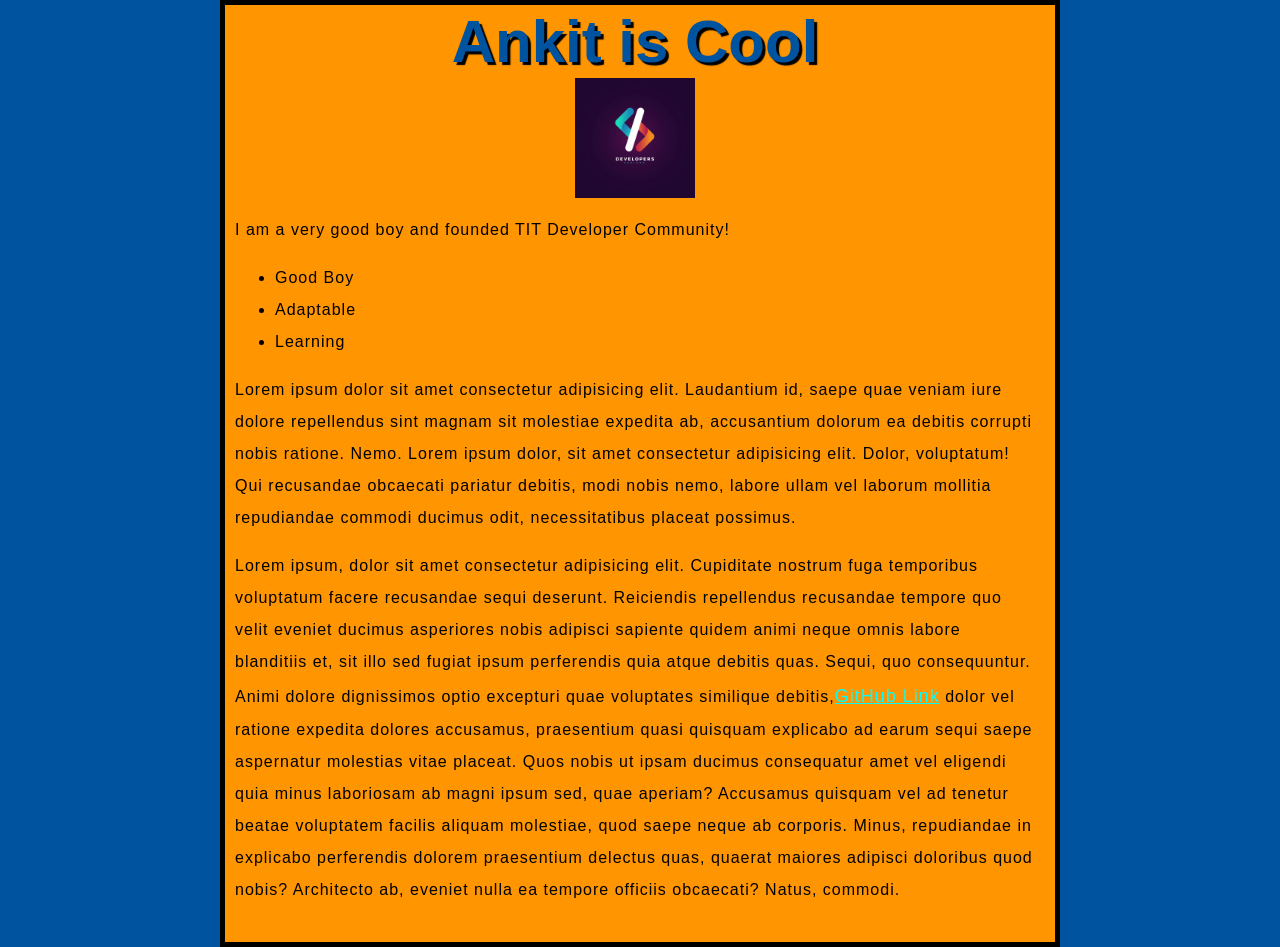
<file: Day04-HTMLCSSFlexboxIntro/Learning Problems/index.html>
<!DOCTYPE html>
<html lang="en">
<head>
    <link rel="stylesheet" href="style.css">
    <meta charset="UTF-8">
    <meta name="viewport" content="width=device-width, initial-scale=1.0">
    <title>Document</title>
</head>
<body>
    <h1>Ankit is Cool</h1>
    <img src="dev.jpg" alt="I do not know" width="15%">
    <p>I am a very good boy and founded TIT Developer Community!</p>
    <ul>
        <li>Good Boy</li>
        <li>Adaptable</li>
        <li>Learning</li>
    </ul>
    <p>
        Lorem ipsum dolor sit amet consectetur adipisicing elit. Laudantium id, saepe quae veniam iure dolore repellendus sint magnam sit molestiae expedita ab, accusantium dolorum ea debitis corrupti nobis ratione. Nemo. Lorem ipsum dolor, sit amet consectetur adipisicing elit. Dolor, voluptatum! Qui recusandae obcaecati pariatur debitis, modi nobis nemo, labore ullam vel laborum mollitia repudiandae commodi ducimus odit, necessitatibus placeat possimus.
    </p>
    <p>
        Lorem ipsum, dolor sit amet consectetur adipisicing elit. Cupiditate nostrum fuga temporibus voluptatum facere recusandae sequi deserunt. Reiciendis repellendus recusandae tempore quo velit eveniet ducimus asperiores nobis adipisci sapiente quidem animi neque omnis labore blanditiis et, sit illo sed fugiat ipsum perferendis quia atque debitis quas. Sequi, quo consequuntur. Animi dolore dignissimos optio excepturi quae voluptates similique debitis,<a href="https://github.com/ankit95001?tab=repositories" target="_blank">GitHub Link</a> dolor vel ratione expedita dolores accusamus, praesentium quasi quisquam explicabo ad earum sequi saepe aspernatur molestias vitae placeat. Quos nobis ut ipsam ducimus consequatur amet vel eligendi quia minus laboriosam ab magni ipsum sed, quae aperiam? Accusamus quisquam vel ad tenetur beatae voluptatem facilis aliquam molestiae, quod saepe neque ab corporis. Minus, repudiandae in explicabo perferendis dolorem praesentium delectus quas, quaerat maiores adipisci doloribus quod nobis? Architecto ab, eveniet nulla ea tempore officiis obcaecati? Natus, commodi.
    </p>
</body>
</html>
</file>
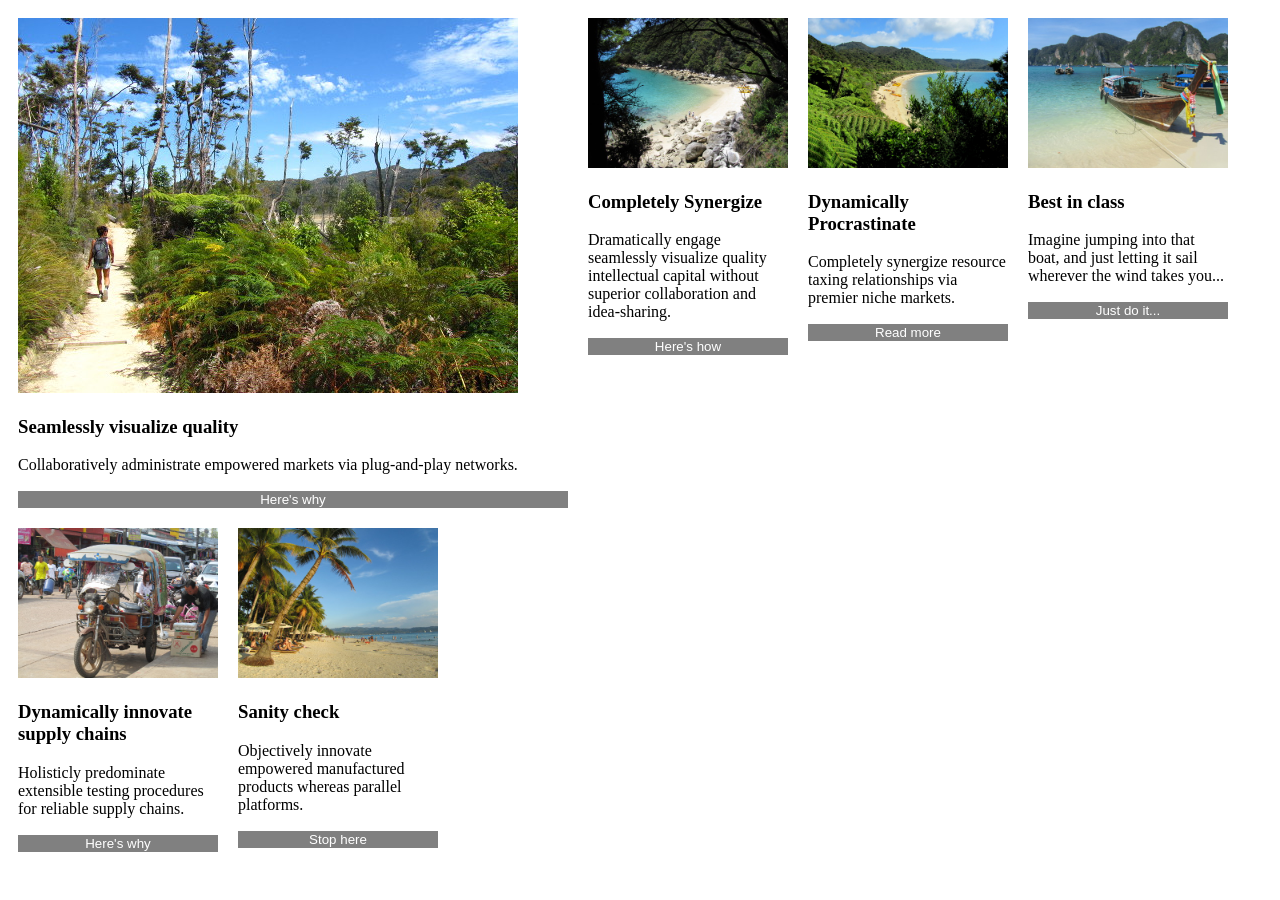
<file: Day04-HTMLCSSFlexboxIntro/List Card Layouts/index.html>
<!DOCTYPE html>
<html lang="en">
  <head>
    <meta charset="UTF-8" />
    <meta name="viewport" content="width=device-width, initial-scale=1.0" />
    <title>Document</title>
    <link rel="stylesheet" href="style.css">
  </head>
  <body class="cards">
    <article class="card">
      <img src="./assets/23m.jpg" alt="Sample photo" />
      <div class="text">
        <h3>Seamlessly visualize quality</h3>
        <p>
          Collaboratively administrate empowered markets via plug-and-play
          networks.
        </p>
        <button>Here's why</button>
      </div>
    </article>
    <article class="card">
      <img src="./assets/24m.jpg" alt="Sample photo" />
      <div class="text">
        <h3>Completely Synergize</h3>
        <p>
          Dramatically engage seamlessly visualize quality intellectual capital
          without superior collaboration and idea-sharing.
        </p>
        <button>Here's how</button>
      </div>
    </article>
    <article class="card">
      <img src="./assets/22l.jpg" alt="Sample photo" />
      <div class="text">
        <h3>Dynamically Procrastinate</h3>
        <p>
          Completely synergize resource taxing relationships via premier niche
          markets.
        </p>
        <button>Read more</button>
      </div>
    </article>
    <article class="card">
      <img src="./assets/15l.jpg" alt="Sample photo" />
      <div class="text">
        <h3>Best in class</h3>
        <p>
          Imagine jumping into that boat, and just letting it sail wherever the
          wind takes you...
        </p>
        <button>Just do it...</button>
      </div>
    </article>
    <article class="card">
      <img src="./assets/25m.jpg" alt="Sample photo" />
      <div class="text">
        <h3>Dynamically innovate supply chains</h3>
        <p>
          Holisticly predominate extensible testing procedures for reliable
          supply chains.
        </p>
        <button>Here's why</button>
      </div>
    </article>
    <article class="card">
      <img src="./assets/16l.jpg" alt="Sample photo" />
      <div class="text">
        <h3>Sanity check</h3>
        <p>
          Objectively innovate empowered manufactured products whereas parallel
          platforms.
        </p>
        <button>Stop here</button>
      </div>
    </article>
  </body>
</html>
</file>
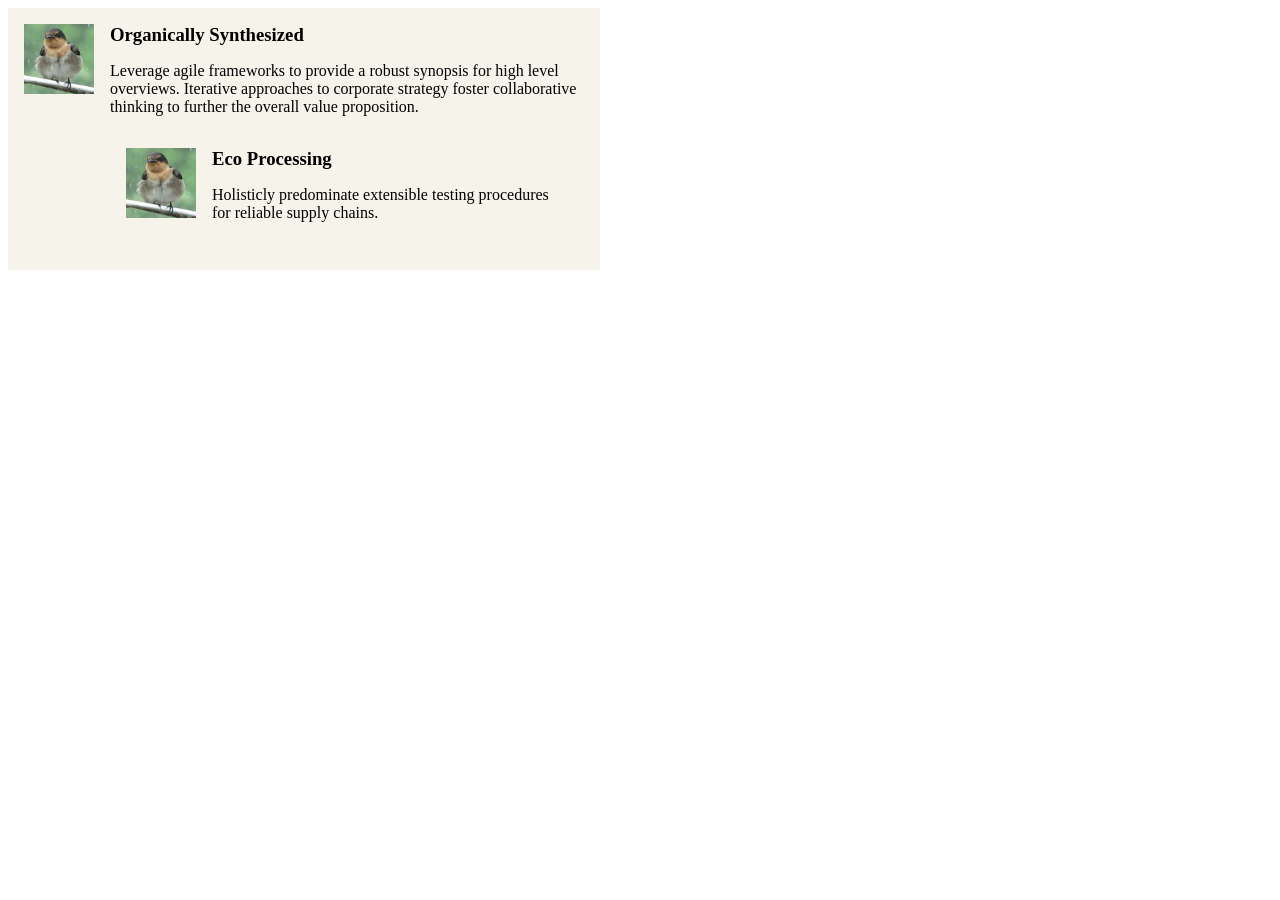
<file: Day04-HTMLCSSFlexboxIntro/Listed Media Object Layout/index.html>
<!DOCTYPE html>
<html lang="en">
<head>
    <meta charset="UTF-8">
    <meta name="viewport" content="width=device-width, initial-scale=1.0">
    <title>Document</title>
    <link rel="stylesheet" href="style.css">
</head>
<body>
    <div class="media">
        <img class="media-object" src="8s.jpg" alt="Sample photo">
        <div class="media-body">
          <h3 class="media-heading">Organically Synthesized</h3>
          <p>Leverage agile frameworks to provide a robust synopsis for high level overviews. Iterative approaches to corporate strategy foster collaborative thinking to further the overall value proposition.</p>
      
          <div class="media">
            <img class="media-object" src="8s.jpg" alt="Sample photo">
            <div class="media-body">
              <h3 class="media-heading">Eco Processing</h3>
              <p>Holisticly predominate extensible testing procedures for reliable supply chains.</p>
            </div>
          </div>
      
        </div>
      </div>
</body>
</html>
</file>
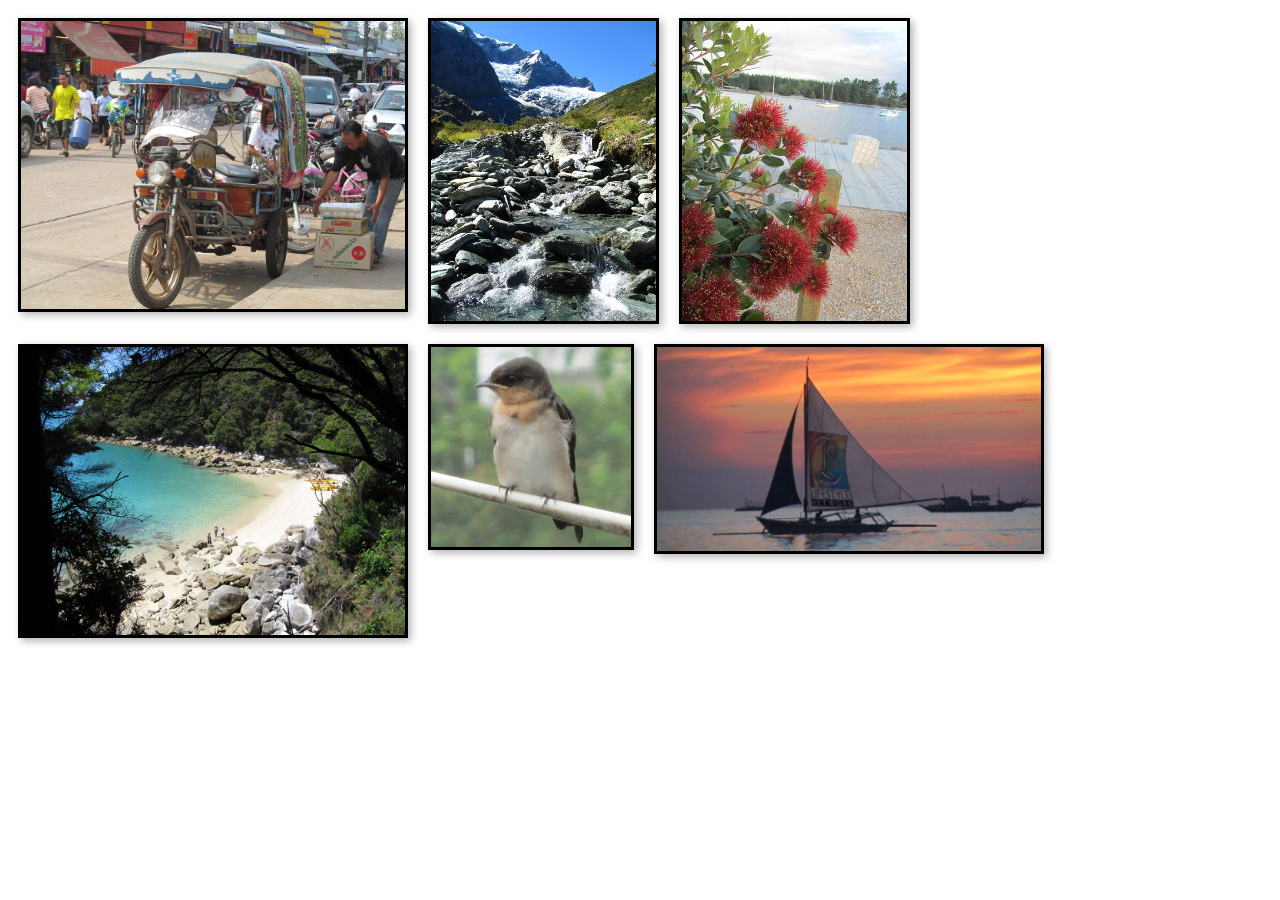
<file: Day04-HTMLCSSFlexboxIntro/Listed Photo Gallery Layout/index.html>
<!DOCTYPE html>
<html lang="en">
<head>
    <meta charset="UTF-8">
    <meta name="viewport" content="width=device-width, initial-scale=1.0">
    <title>Document</title>
    <link rel="stylesheet" href="style.css">
</head>
<body class="cards">
    <img src="./assets/25m.jpg" alt="1st Image">
    <img src="./assets/6m.jpg" alt="1st Image">
    <img src="./assets/1m.jpg" alt="1st Image">
    <img src="./assets/24m.jpg" alt="1st Image">
    <img src="./assets/9m.jpg" alt="1st Image">
    <img src="./assets/12m.jpg" alt="1st Image">
    
</body>
</html>
</file>
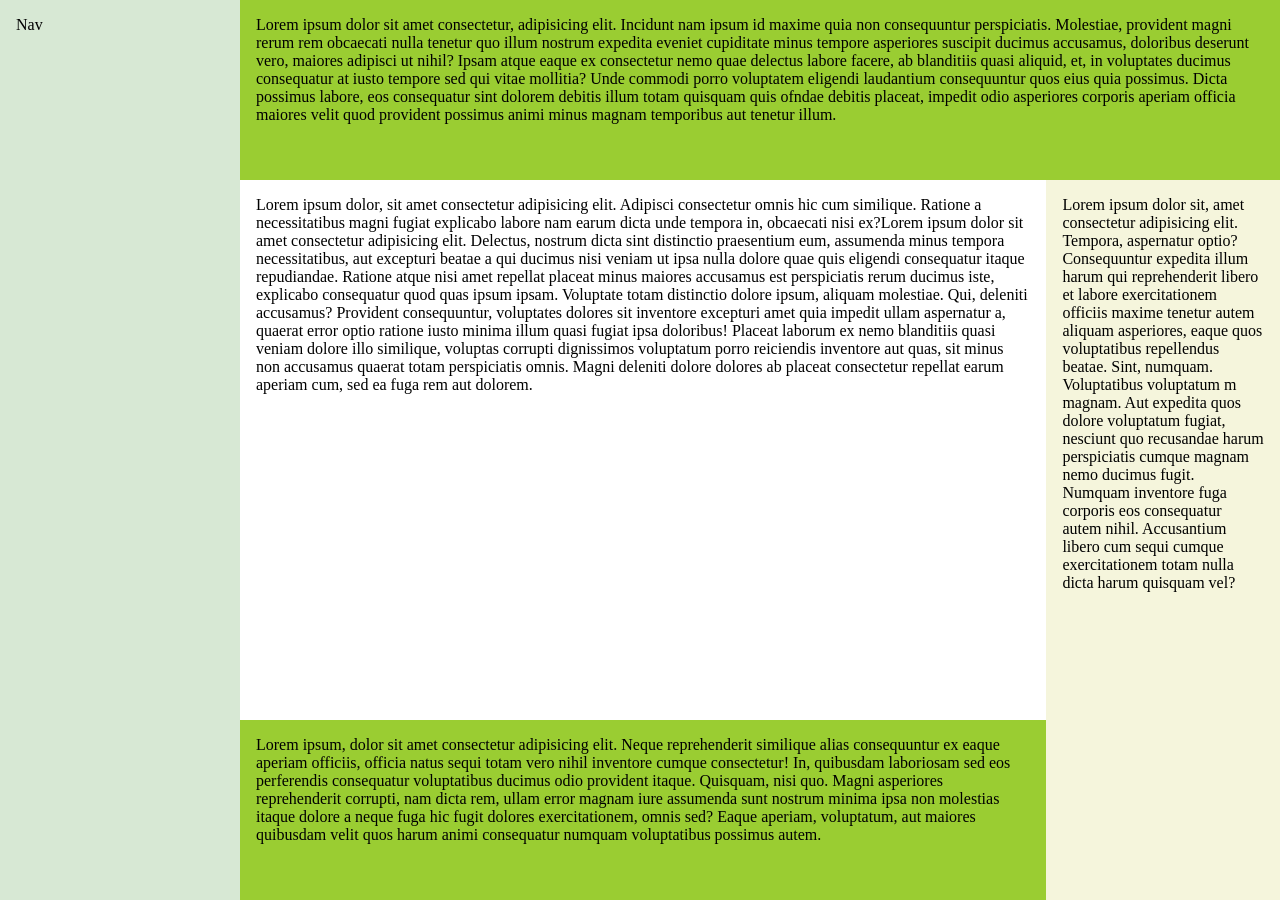
<file: Day04-HTMLCSSFlexboxIntro/Listed Sample Website Layouts/index.html>
<!DOCTYPE html>
<html lang="en">
  <head>
    <meta charset="UTF-8" />
    <meta name="viewport" content="width=device-width, initial-scale=1.0" />
    <title>Document</title>
    <link rel="stylesheet" href="style.css">
  </head>
  <body>
    <nav class="outer-col-1">Nav</nav>
    <div class="outer-col-2">
      <header>Lorem ipsum dolor sit amet consectetur, adipisicing elit. Incidunt nam ipsum id maxime quia non consequuntur perspiciatis. Molestiae, provident magni rerum rem obcaecati nulla tenetur quo illum nostrum expedita eveniet cupiditate minus tempore asperiores suscipit ducimus accusamus, doloribus deserunt vero, maiores adipisci ut nihil? Ipsam atque eaque ex consectetur nemo quae delectus labore facere, ab blanditiis quasi aliquid, et, in voluptates ducimus consequatur at iusto tempore sed qui vitae mollitia? Unde commodi porro voluptatem eligendi laudantium consequuntur quos eius quia possimus. Dicta possimus labore, eos consequatur sint dolorem debitis illum totam quisquam quis ofndae debitis placeat, impedit odio asperiores corporis aperiam officia maiores velit quod provident possimus animi minus magnam temporibus aut tenetur illum.</header>
      <div class="inner-row">
        <div class="inner-col">
          <article>
            Lorem ipsum dolor, sit amet consectetur adipisicing elit. Adipisci consectetur omnis hic cum similique. Ratione a necessitatibus magni fugiat explicabo labore nam earum dicta unde tempora in, obcaecati nisi ex?Lorem ipsum dolor sit amet consectetur adipisicing elit. Delectus, nostrum dicta sint distinctio praesentium eum, assumenda minus tempora necessitatibus, aut excepturi beatae a qui ducimus nisi veniam ut ipsa nulla dolore quae quis eligendi consequatur itaque repudiandae. Ratione atque nisi amet repellat placeat minus maiores accusamus est perspiciatis rerum ducimus iste, explicabo consequatur quod quas ipsum ipsam. Voluptate totam distinctio dolore ipsum, aliquam molestiae. Qui, deleniti accusamus? Provident consequuntur, voluptates dolores sit inventore excepturi amet quia impedit ullam aspernatur a, quaerat error optio ratione iusto minima illum quasi fugiat ipsa doloribus! Placeat laborum ex nemo blanditiis quasi veniam dolore illo similique, voluptas corrupti dignissimos voluptatum porro reiciendis inventore aut quas, sit minus non accusamus quaerat totam perspiciatis omnis. Magni deleniti dolore dolores ab placeat consectetur repellat earum aperiam cum, sed ea fuga rem aut dolorem.
          </article>
          <footer>Lorem ipsum, dolor sit amet consectetur adipisicing elit. Neque reprehenderit similique alias consequuntur ex eaque aperiam officiis, officia natus sequi totam vero nihil inventore cumque consectetur! In, quibusdam laboriosam sed eos perferendis consequatur voluptatibus ducimus odio provident itaque. Quisquam, nisi quo. Magni asperiores reprehenderit corrupti, nam dicta rem, ullam error magnam iure assumenda sunt nostrum minima ipsa non molestias itaque dolore a neque fuga hic fugit dolores exercitationem, omnis sed? Eaque aperiam, voluptatum, aut maiores quibusdam velit quos harum animi consequatur numquam voluptatibus possimus autem.</footer>
        </div>
        <aside>Lorem ipsum dolor sit, amet consectetur adipisicing elit. Tempora, aspernatur optio? Consequuntur expedita illum harum qui reprehenderit libero et labore exercitationem officiis maxime tenetur autem aliquam asperiores, eaque quos voluptatibus repellendus beatae. Sint, numquam. Voluptatibus voluptatum m magnam. Aut expedita quos dolore voluptatum fugiat, nesciunt quo recusandae harum perspiciatis cumque magnam nemo ducimus fugit. Numquam inventore fuga corporis eos consequatur autem nihil. Accusantium libero cum sequi cumque exercitationem totam nulla dicta harum quisquam vel?</aside>
      </div>
    </div>
  </body>
</html>
</file>
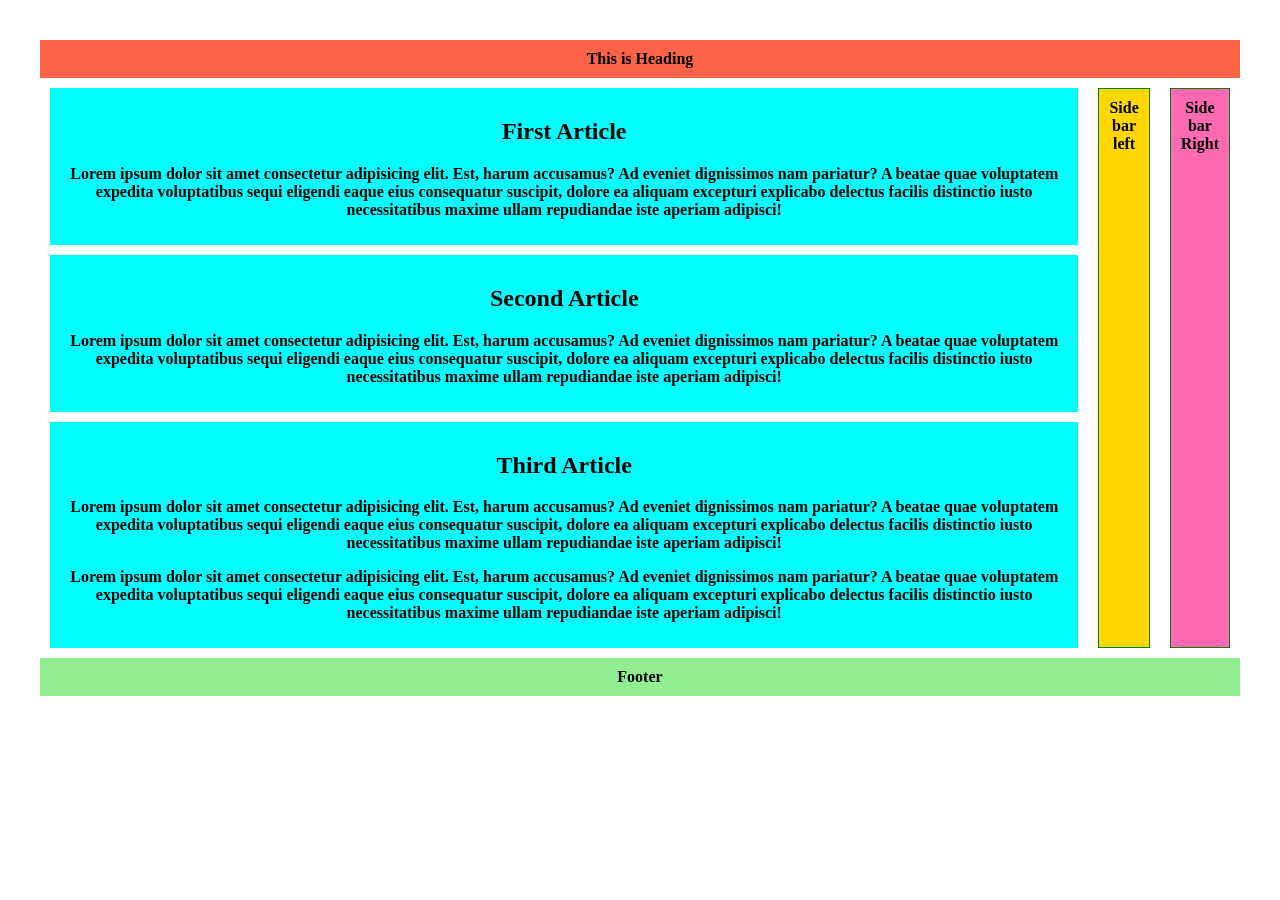
<file: Day04-HTMLCSSFlexboxIntro/Learning Problems/index2.html>
<!DOCTYPE html>
<html lang="en">
<head>
    <meta charset="UTF-8">
    <meta name="viewport" content="width=device-width, initial-scale=1.0">
    <title>Document</title>
    <link rel="stylesheet" href="style2.css">
</head>
<body>
    <header class="hearderContainer">
        This is Heading 
    </header>

    <div class="mainContainer">
        <section class="mainContentItem">
            <article>
                <h2>
                    First Article
                </h2>
                <p>Lorem ipsum dolor sit amet consectetur adipisicing elit. Est, harum accusamus? Ad eveniet dignissimos nam pariatur? A beatae quae voluptatem expedita voluptatibus sequi eligendi eaque eius consequatur suscipit, dolore ea aliquam excepturi explicabo delectus facilis distinctio iusto necessitatibus maxime ullam repudiandae iste aperiam adipisci!</p>
            </article>
            <article>
                <h2>
                    Second Article
                </h2>
                <p>Lorem ipsum dolor sit amet consectetur adipisicing elit. Est, harum accusamus? Ad eveniet dignissimos nam pariatur? A beatae quae voluptatem expedita voluptatibus sequi eligendi eaque eius consequatur suscipit, dolore ea aliquam excepturi explicabo delectus facilis distinctio iusto necessitatibus maxime ullam repudiandae iste aperiam adipisci!</p>
            </article>
            <article>
                <h2>
                    Third Article
                </h2>
                <p>Lorem ipsum dolor sit amet consectetur adipisicing elit. Est, harum accusamus? Ad eveniet dignissimos nam pariatur? A beatae quae voluptatem expedita voluptatibus sequi eligendi eaque eius consequatur suscipit, dolore ea aliquam excepturi explicabo delectus facilis distinctio iusto necessitatibus maxime ullam repudiandae iste aperiam adipisci!</p>
                <p>Lorem ipsum dolor sit amet consectetur adipisicing elit. Est, harum accusamus? Ad eveniet dignissimos nam pariatur? A beatae quae voluptatem expedita voluptatibus sequi eligendi eaque eius consequatur suscipit, dolore ea aliquam excepturi explicabo delectus facilis distinctio iusto necessitatibus maxime ullam repudiandae iste aperiam adipisci!</p>
            </article>
        </section>
        <article class="sideBarItem sideBarLeftItem">Side bar left</article>
        <article class="sideBarItem sideBarRightItem">Side bar Right</article>
    </div>
    <footer class="footerContainer">Footer</footer>
    <script src="https://code.jquery.com/jquery-2.1.4.min.js"></script>
</body>
</html>
</file>
<file: Day04-HTMLCSSFlexboxIntro/Learning Problems/style.css>
html{
    font: 14px;
    font-family: 'Open Sans', sans-serif;
}
html{
    background-color: #00539F;
}
body{
    width: 800px;
    margin: 0 auto;
    background-color: #FF9500;
    padding: 0px 20px 20px 10px;
    border: 5px solid black;
}
h1{
    font-size: 60px;
    text-align: center;
    margin: 0;
    padding: 2px;
    color: #00539F;
    text-shadow: 3px 3px 1px black;
}
img{
    display: block;
    margin: 0 auto;
}
p, li{
    font-size: 16px;
    line-height: 2;
    letter-spacing: 1px;
}
a{
    font-size: 18px;
    color: aqua;
    
}
</file>
<file: Day04-HTMLCSSFlexboxIntro/List Card Layouts/style.css>
*{
    box-sizing: border-box;
}
.cards{
    display: flex;
    flex-wrap: wrap;
    align-items: stretch;
}
.card{
    width: 200px;
    margin: 10px;
    border: 2px 2px 6px 0px rgba(0, 0, 0, 0.3);
}
.card img{
    max-width: 100%;
}
.card text{
    padding: 0 20px 20px;
}

.card .text >button{
    background: gray;
    border: 0;
    color: white;
    width: 100%;
}

.card:nth-child(1){
    width: 550px;
}
</file>
<file: Day04-HTMLCSSFlexboxIntro/Listed Media Object Layout/style.css>
.media{
    display: flex;
    align-items: flex-start;
    background: #F6F3EB;
    padding: 1em;
    border-radius: 3px;
    max-width: 35em;
}

.media-object{
    margin-right: 1em;
}

.media-heading{
    margin: 0 0 .5em;
}
</file>
<file: Day04-HTMLCSSFlexboxIntro/Listed Photo Gallery Layout/style.css>
.cards{
    display: flex;
    flex-wrap: wrap;
    align-items: start;
}

.cards img{
    margin: 10px;
    border: 3px solid black;
    box-shadow: 3px 3px 8px 0px rgba(0, 0, 0, 0.3);
    max-width: 30vw;
}
</file>
<file: Day04-HTMLCSSFlexboxIntro/Listed Sample Website Layouts/style.css>
*{
    box-sizing: border-box;
}
body{
    display: flex;
    min-width: 100vh;
    flex-direction: row;
    margin: 0;
}

.outer-col-1{
    background: #D7E8D4;
    flex: 1;
}
.outer-col-2{
    display: flex;
    flex-direction: column;
    flex: 5;
}
.inner-row{
    display: flex;
    flex-direction: row;
}

.inner-col{
    flex: 4;
}
.inner-row article{
    min-height: 60vh;
}
.inner-row aside{
    background: beige;
    flex:1;
}
header, footer{
    background: yellowgreen;
    height: 20vh;
}
header, footer, article, nav, aside{
    padding: 1em;
}
</file>
<file: Day04-HTMLCSSFlexboxIntro/Learning Problems/style2.css>
body{
    padding: 2rem;
}

.hearderContainer{
    display: flex;
    flex-flow: column wrap;
    background: tomato;
    font-weight: bold;
    padding: 10px;
    align-content: center;
}
.footerContainer{
    display: flex;
    flex-flow: column wrap;
    align-content: center;
    background: lightgreen;
    font-weight: bold;   
    padding: 10px;
}
.mainContainer{
    display: flex;
    flex-flow: row-wrap;
    font-weight: bold;
    text-align: center;
}
.mainContainerItem{
    text-align: left;
    background: deepskyblue;
}

article{
    padding: 10px;
    margin: 10px;
    background: aqua;
}

.sideBarLeftItem{
    background: gold;
}
.sideBarRightItem{
    background: hotpink;
}

.sideBarItem{
    flex: 1 0 0;
    border: 1px solid green;
}


.mainContainerItem{
    flex: 3 0px;
}
.sideBarLeftItem{
    order: 1;
}
.mainContainerItem{
    order: 2;
}
.sideBarRightItem{
    order: 3;
}
</file>
